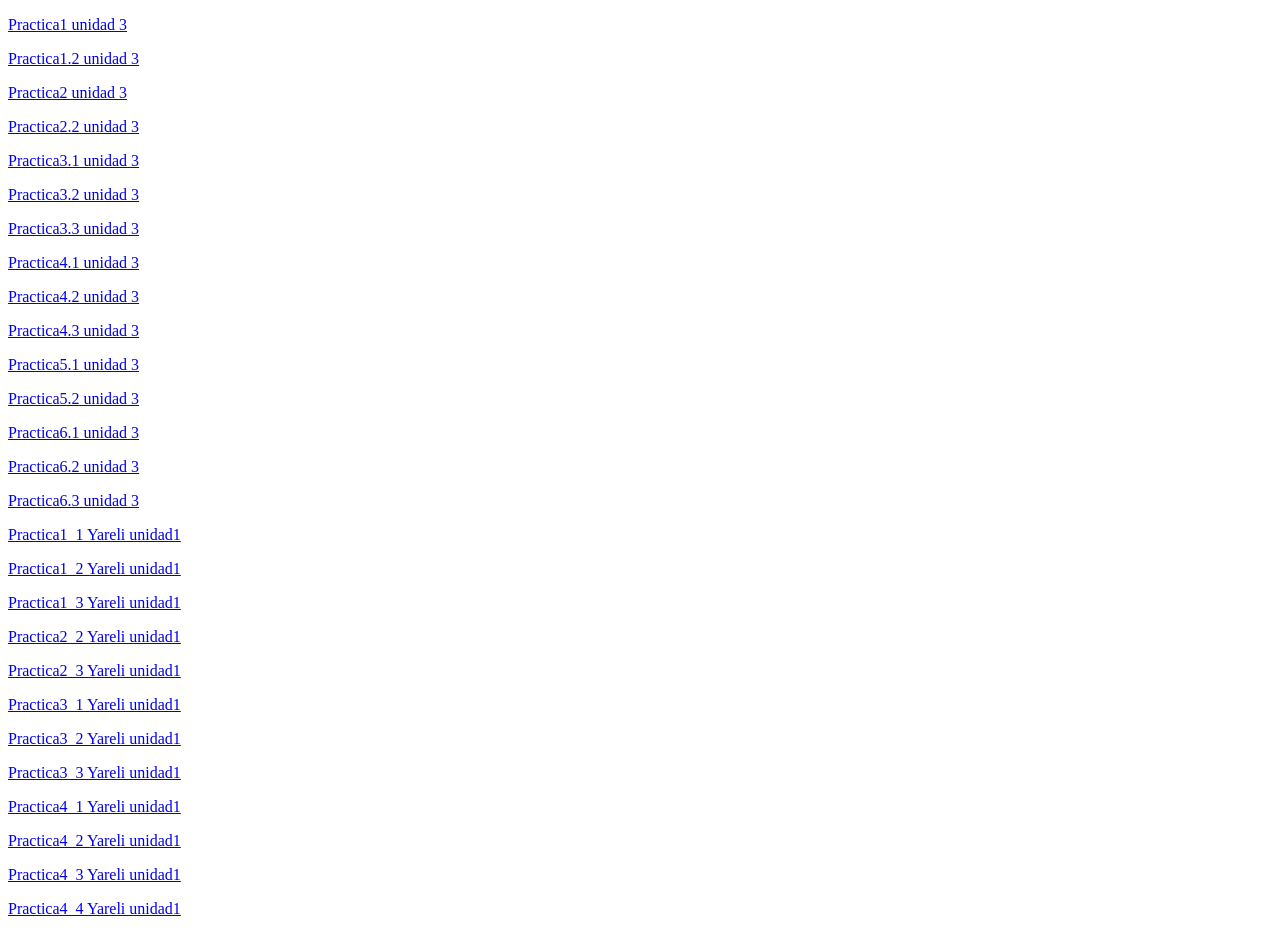
<file: index.html>
<!DOCTYPE html>
<html lang="en">
<head>
    <meta charset="UTF-8">
    <meta name="viewport" content="width=device-width, initial-scale=1.0">
    <title>Document</title>
</head>
<body>
    <p><a href="Practica1.1yareliunidad3.js">Practica1 unidad 3</a></p>
    <p><a href="Practica1.2yareliunidad3.js">Practica1.2 unidad 3</a></p>
<p><a href="Practica2.1yareliunidad3.js">Practica2 unidad 3</a></p>
<p><a href="Practica2.2yareliunidad3.js">Practica2.2 unidad 3</a></p>
<p><a href="Practica3.1yareliunidad3.js">Practica3.1 unidad 3</a></p>
<p><a href="Practica3.2yareliunidad3.js">Practica3.2 unidad 3</a></p>
<p><a href="Practica3.3yareliunidad3.js">Practica3.3 unidad 3</a></p>
<p><a href="Practica4.1yareliunidad3.js">Practica4.1 unidad 3</a></p>
<p><a href="Practica4.2yareliunidad3.js">Practica4.2 unidad 3</a></p>
<p><a href="Practica4.3yareliunidad3.js">Practica4.3 unidad 3</a></p>
<p><a href="Practica5.1yareliunidad3.js">Practica5.1 unidad 3</a></p>
<p><a href="Practica5.2yareliunidad3.js">Practica5.2 unidad 3</a></p>
<p><a href="Practica6.1yareliunidad3.js">Practica6.1 unidad 3</a></p>
<p><a href="Practica6.2yareliunidad3.js">Practica6.2 unidad 3</a></p>
<p><a href="Practica6.3yareliunidad3.js">Practica6.3 unidad 3</a></p>
<p><a href="Practica1_1Yareli.html">Practica1_1 Yareli unidad1</a></p>
<p><a href="Practica1_2Yareli.html">Practica1_2 Yareli unidad1</a></p>
<p><a href="Practica1_3Yareli.html">Practica1_3 Yareli unidad1</a></p>
<p><a href="Practica2_2Yareli.html">Practica2_2 Yareli unidad1</a></p>
<p><a href="Practica2_3Yareli.html">Practica2_3 Yareli unidad1</a></p>
<p><a href="Practica3_1Yareli.html">Practica3_1 Yareli unidad1</a></p>
<p><a href="Practica3_2Yareli.html">Practica3_2 Yareli unidad1</a></p>
<p><a href="Practica3_3Yareli.html">Practica3_3 Yareli unidad1</a></p>
<p><a href="Practica4_1Yareli.html">Practica4_1 Yareli unidad1</a></p>
<p><a href="Practica4_2Yareli.html">Practica4_2 Yareli unidad1</a></p>
<p><a href="Practica4_3Yareli.html">Practica4_3 Yareli unidad1</a></p>
<p><a href="Practica4_4Yareli.html">Practica4_4 Yareli unidad1</a></p>


</body>
</html>
</file>
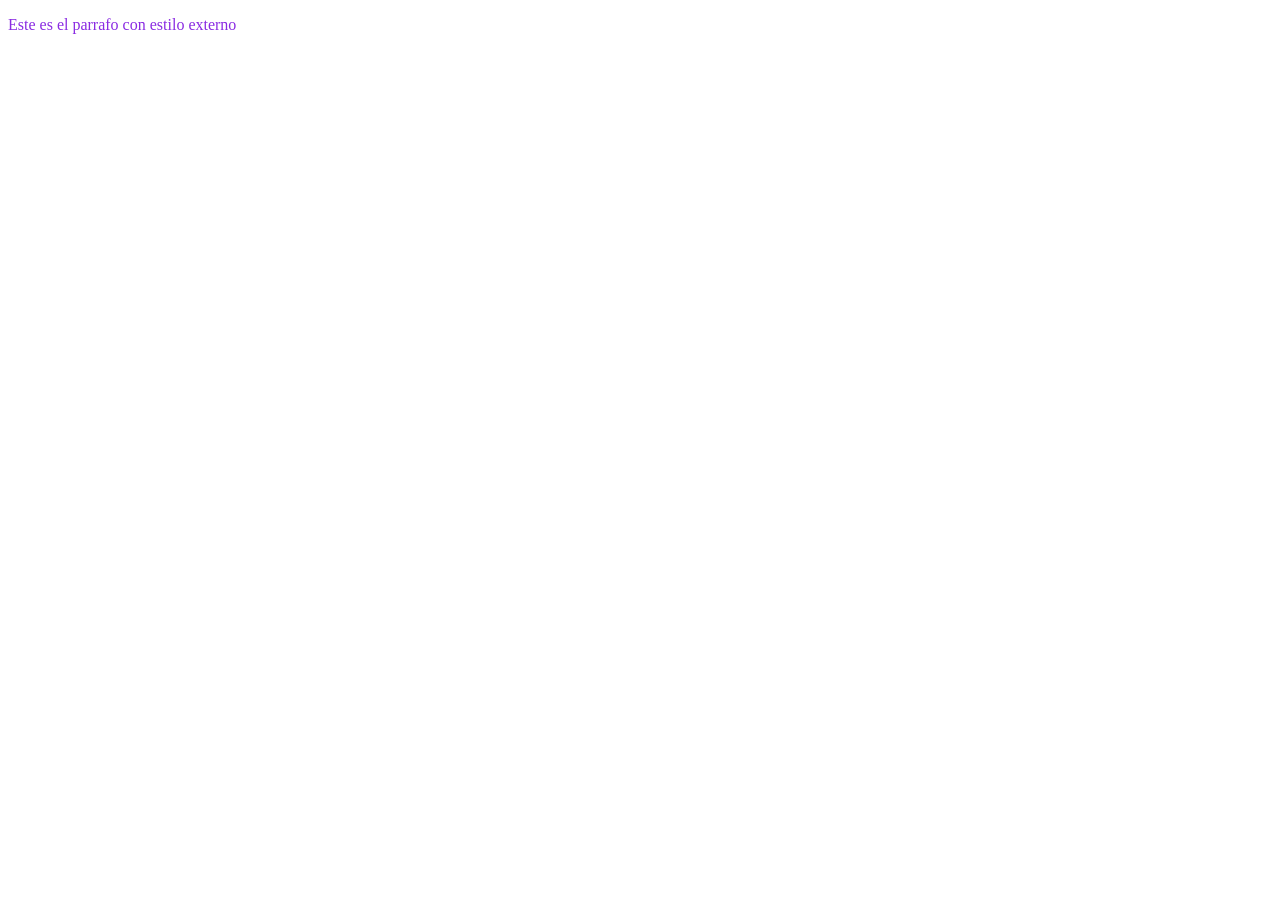
<file: Practica1_1Yareli.html>
<!DOCTYPE html>
<html lang="en">
<head>
    <meta charset="UTF-8">
    <meta name="viewport" content="width=device-width, initial-scale=1.0">
    <title>Document</title>
    <link rel="stylesheet" href="./estilos.css">
</head>
<body>
<p style="color: blueviolet;font-size: 16px;">Este es el parrafo con estilo externo</p>
</body>
</html>
</file>
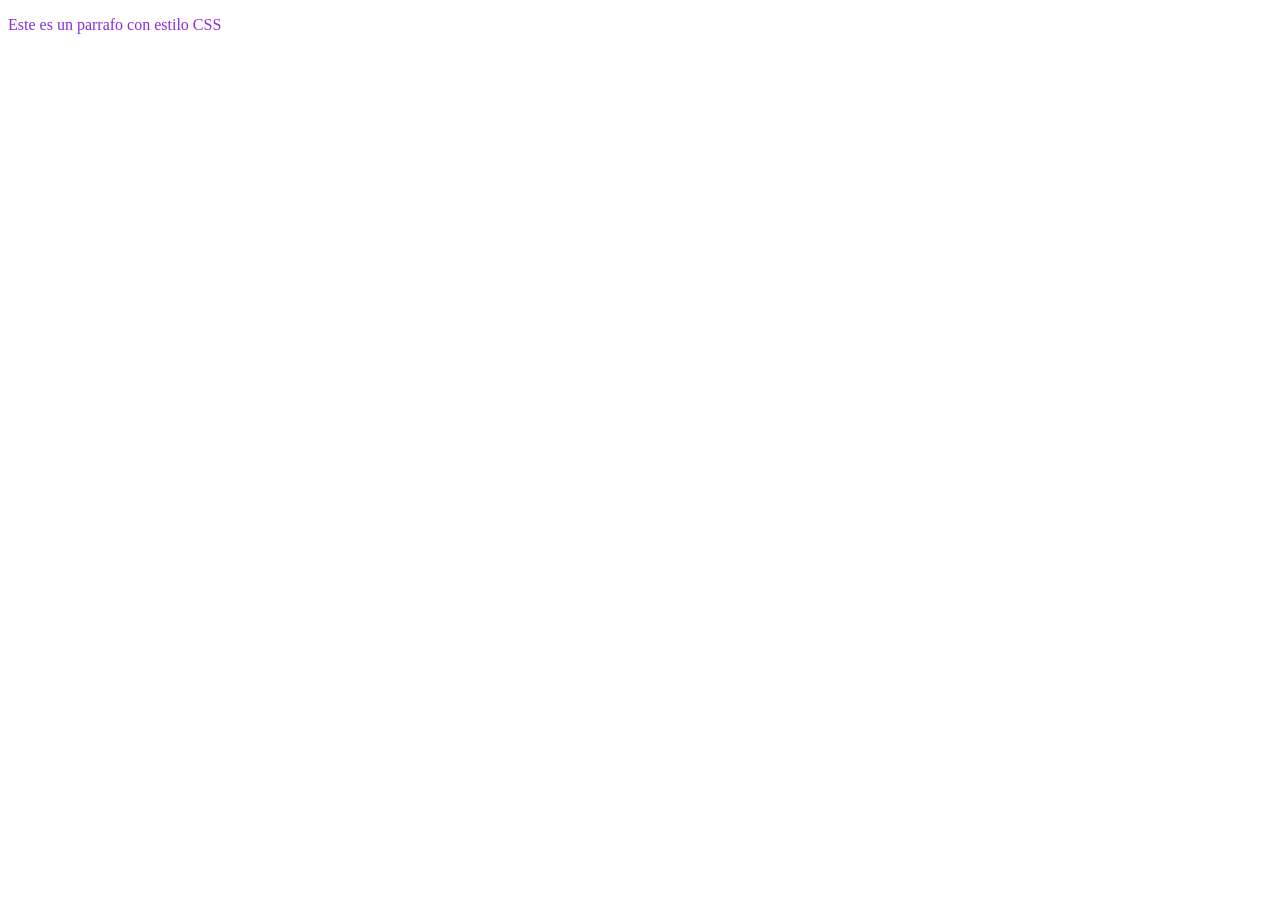
<file: Practica1_2Yareli.html>
<!DOCTYPE html>
<html lang="en">
<head>
    <meta charset="UTF-8">
    <meta name="viewport" content="width=device-width, initial-scale=1.0">
    <title>Document</title>
    <link rel="stylesheet" href="./estilos.css">
    <style>
        p {
            color: blueviolet;
            font-size: 16px;
        }
    </style>
</head>
<body>
    <p>Este es un parrafo con estilo CSS</p>
</body>
</html>
</file>
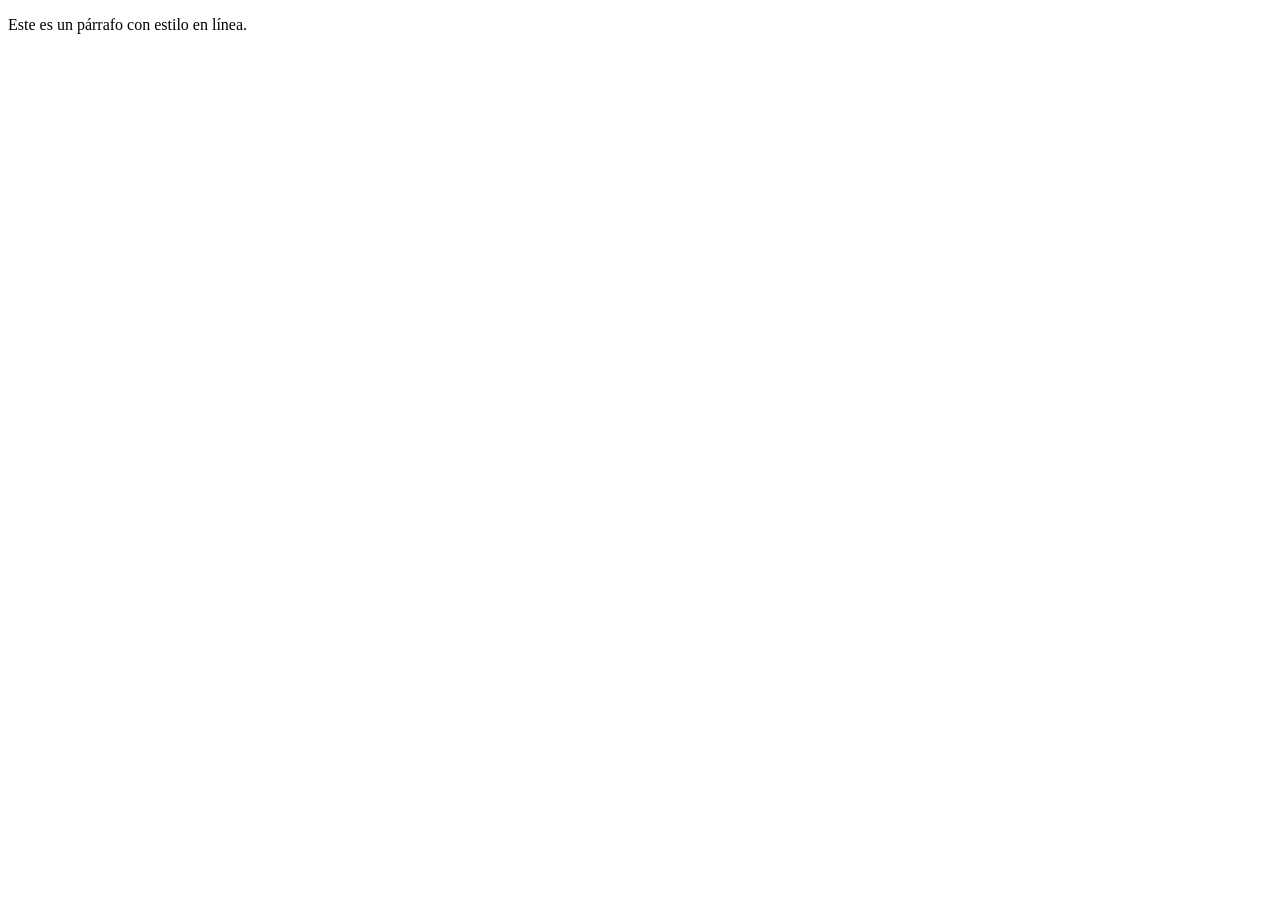
<file: Practica1_3Yareli.html>
<!DOCTYPE html>
<html lang="en">
<head>
    <meta charset="UTF-8">
    <meta name="viewport" content="width=device-width, initial-scale=1.0">
    <title>Document</title>
    <link rel="stylesheet" href="estilos.css">
</head>
<body>
    <p>Este es un párrafo con estilo en línea.</p>
</body>
</html>
</file>
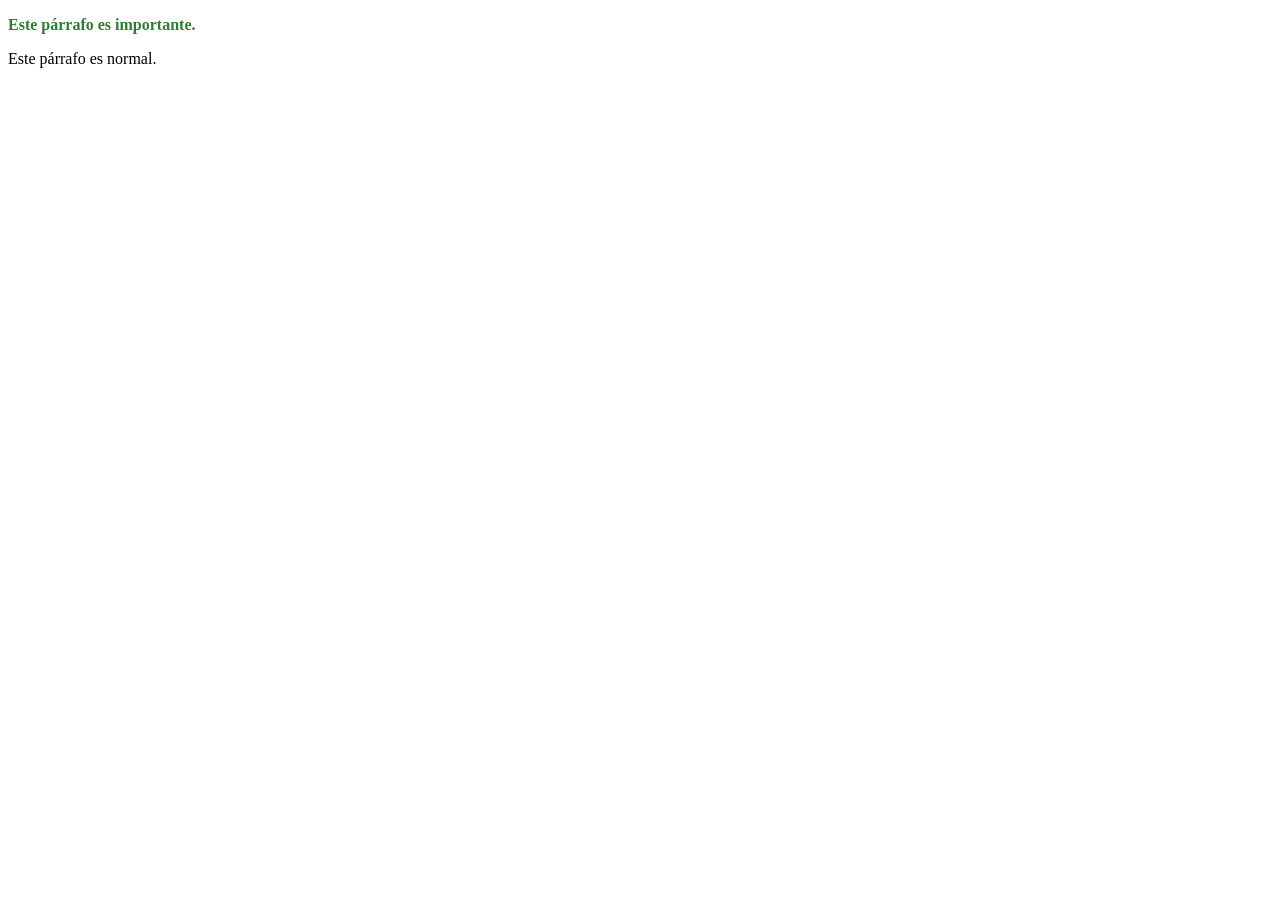
<file: Practica2_2Yareli.html>
<!DOCTYPE html>
<html lang="en">
<head>
    <meta charset="UTF-8">
    <meta name="viewport" content="width=device-width, initial-scale=1.0">
    <title>Document</title>
    <style>
        .destacado {
            font-weight: bold;
            color: #2e7d32; /* Verde esmeralda */
        }
    </style>
</head>
<body>
    <p class="destacado">Este párrafo es importante.</p>
    <p>Este párrafo es normal.</p>
</body>
</html>
</file>
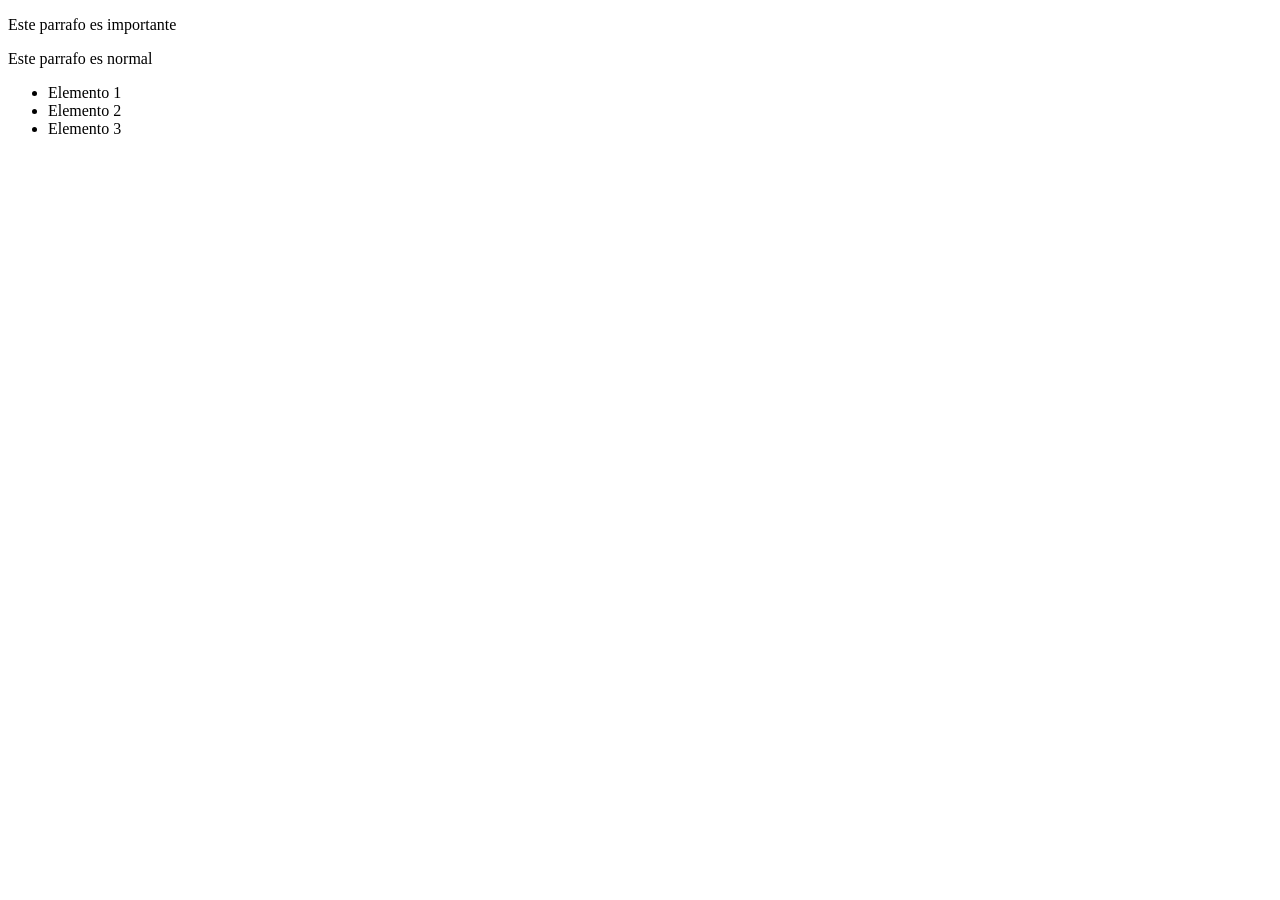
<file: Practica2_3Yareli.html>
<!DOCTYPE html>
<html lang="en">
<head>
    <meta charset="UTF-8">
    <meta name="viewport" content="width=device-width, initial-scale=1.0">
    <title>Document</title>
    <style>
        .destacado {
            font-weight: bold;
            color: #2e7d32; /* Verde esmeralda */
        }

        #Daisy {
            font-style: italic;
            color: #7d2e6c; /* Morado */
        }

        #manuel {
            text-decoration: underline;
            color: #1565c0; /* Azul intenso */
        }
    </style>
</head>
<body>
    <p id="destacado">Este parrafo es importante</p>
    <p>Este parrafo es normal</p>
    <ul>
        <li id="yareli">Elemento 1</li>
        <li id="Manuel">Elemento 2</li>
        <li id="destacado">Elemento 3</li>
    </ul>
</body>
</html>
</file>
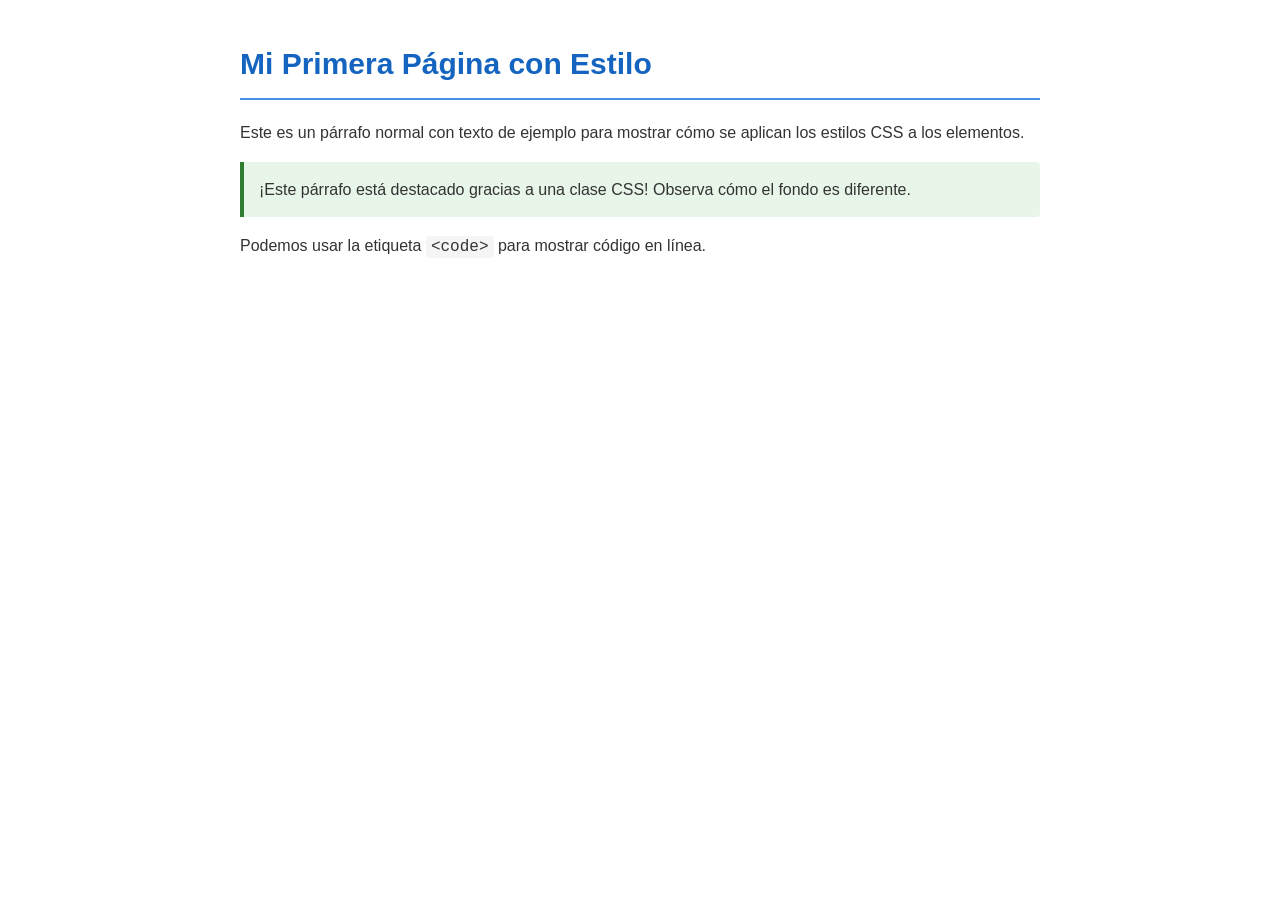
<file: Practica3_3Yareli.html>
<!DOCTYPE html>
<html lang="en">
<head>
    <meta charset="UTF-8">
    <meta name="viewport" content="width=device-width, initial-scale=1.0">
    <link rel="stylesheet" href="estilos.css">
    <title>Document</title>
    <style>
        /* Estilos para el ejemplo */
        body {
            font-family: 'Segoe UI', Tahoma, Geneva, Verdana, sans-serif;
            line-height: 1.6;
            max-width: 800px;
            margin: 0 auto;
            padding: 20px;
            color: #333;
        }

        h1 {
            color: #1565c0;
            border-bottom: 2px solid #4a90e2;
            padding-bottom: 10px;
        }

        .destacado {
            background-color: #e8f5e9;
            border-left: 4px solid #2e7d32;
            padding: 15px;
            border-radius: 0 4px 4px 0;
        }

        .codigo {
            font-family: 'Courier New', Courier, monospace;
            background-color: #f5f5f5;
            padding: 2px 5px;
            border-radius: 3px;
        }
    </style>
</head>
<body>

    <h1>Mi Primera Página con Estilo</h1>

    <p>Este es un párrafo normal con texto de ejemplo para mostrar cómo se aplican los estilos CSS a los elementos.</p>

    <p class="destacado">¡Este párrafo está destacado gracias a una clase CSS! Observa cómo el fondo es diferente.</p>

    <p>Podemos usar la etiqueta <code class="codigo">&lt;code&gt;</code> para mostrar código en línea.</p>

</body>
</html>
</file>
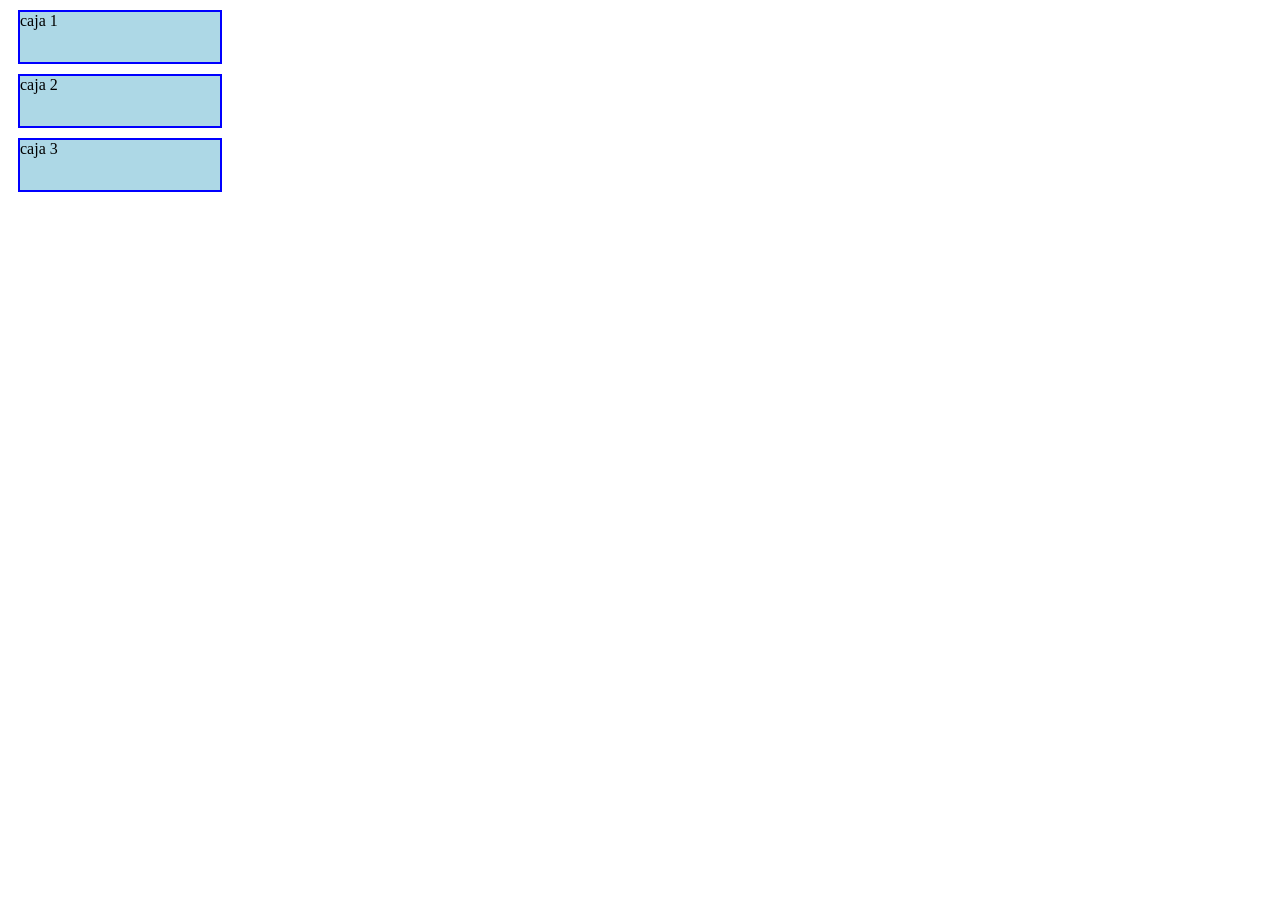
<file: Practica4_1Yareli.html>
<!DOCTYPE html>
<html lang="en">
<head>
    <meta charset="UTF-8">
    <meta name="viewport" content="width=device-width, initial-scale=1.0">
    <title>Document</title>
    <style>
        div {
            display: block; /* Valor por defecto para div, p, h1-h6, section, etc. */
            width: 200px;   /* Podemos definir un ancho */
            height: 50px;   /* Y un alto */
            background-color: lightblue; /* Para visualizar el bloque */
            border: 2px solid blue;      /* Para visualizar el borde */
            margin: 10px;   /* Espacio fuera del bloque */
        }
    </style>
</head>
<body>

    <div>caja 1</div>
    <div>caja 2</div>
    <div>caja 3</div>

</body>
</html>
</file>
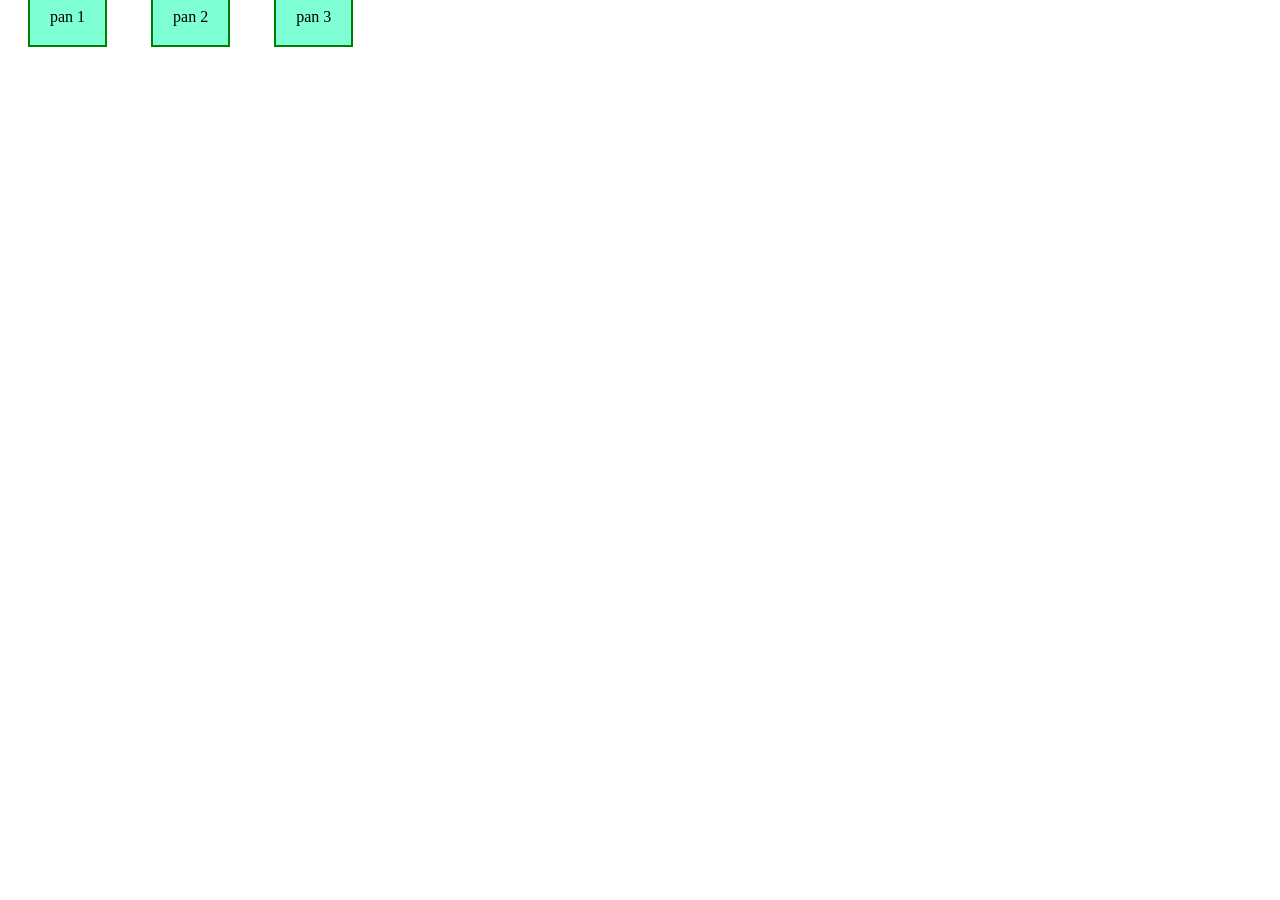
<file: Practica4_2Yareli.html>
<!DOCTYPE html>
<html lang="en">
<head>
    <meta charset="UTF-8">
    <meta name="viewport" content="width=device-width, initial-scale=1.0">
    <title>Document</title>
    <style>
        span {
            display: inline; /* Valor por defecto para span, a, strong, em, etc. */
            /* width y height no tienen efecto */
            /* margin-top y margin-bottom no tienen efecto */
            background-color: aquamarine;
            border: 2px solid green;
            margin: 20px;
            padding: 20px;
        }
    </style>
</head>
<body>

    <span>pan 1</span>
    <span>pan 2</span>
    <span>pan 3</span>

</body>
</html>
</file>
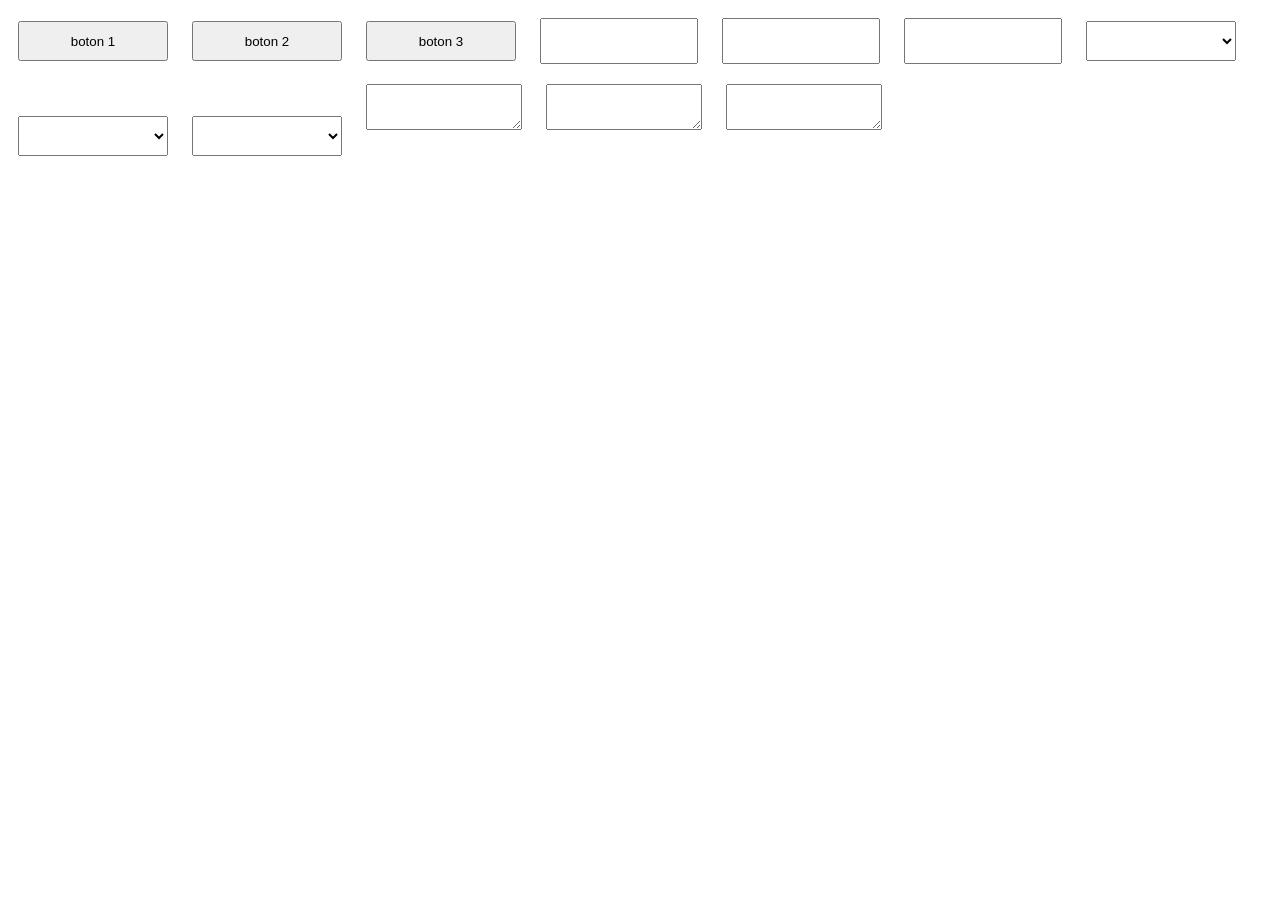
<file: Practica4_3Yareli.html>
<!DOCTYPE html>
<html lang="en">
<head>
    <meta charset="UTF-8">
    <meta name="viewport" content="width=device-width, initial-scale=1.0">
    <title>Document</title>
    <style>
        button, input, select, textarea {
            display: inline-block; /* Muchos elementos de formulario usan esto por def */
            width: 150px; /* Ahora si funciona */
            height: 40px; /* Tambien */
            margin: 10px; /* Y los margenes verticales tambien */
        }
    </style>
</head>
<body>

    <button>boton 1</button>
    <button>boton 2</button>
    <button>boton 3</button>

    <input type="text">
    <input type="text">
    <input type="text">

    <select name="1" id="1">area</select>
    <select name="2" id="2">area 1</select>
    <select name="3" id="3">area 2</select>

    <textarea name="1" id="a1"></textarea>
    <textarea name="2" id="a2"></textarea>
    <textarea name="3" id="a3"></textarea>

</body>
</html>
</file>
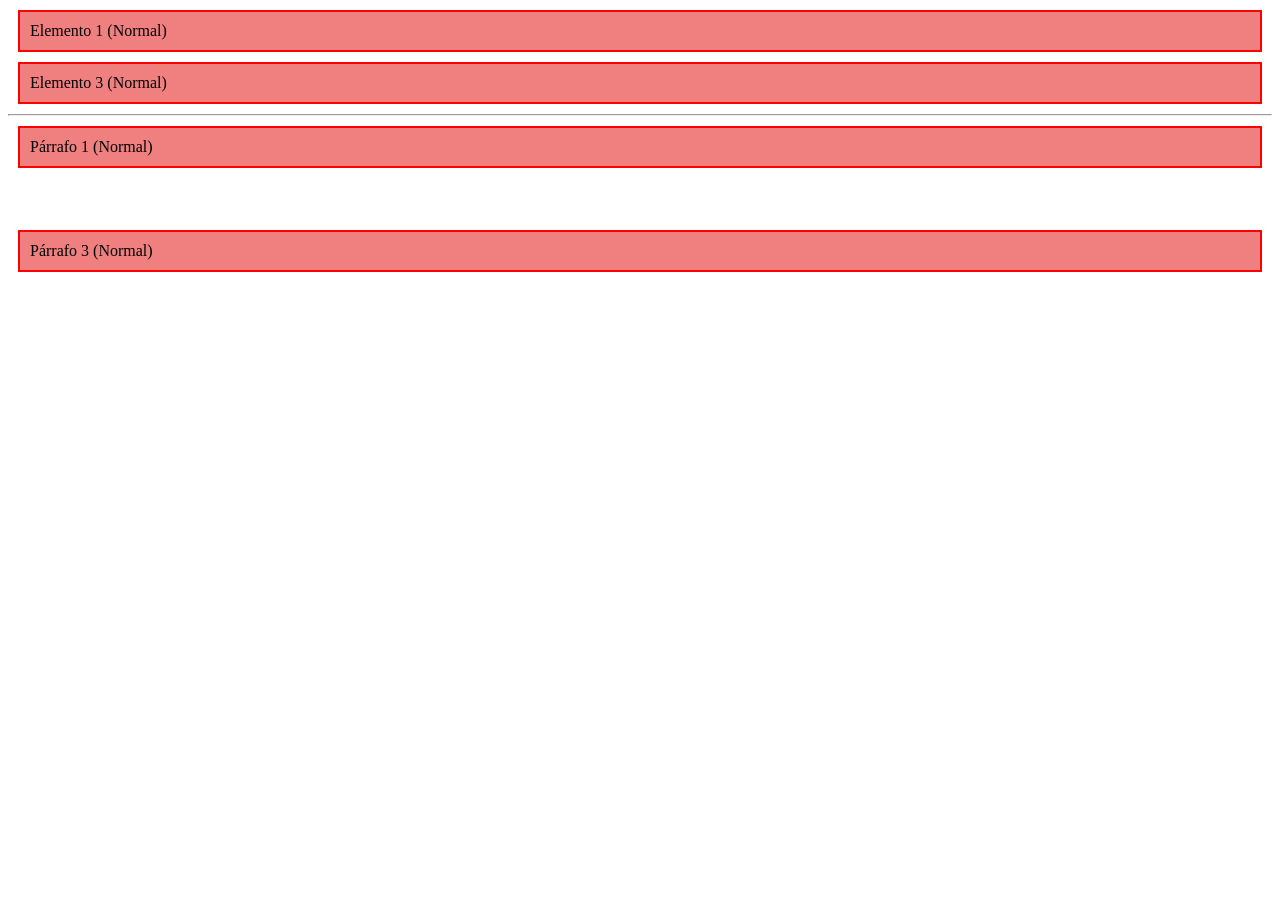
<file: Practica4_4Yareli.html>
<!DOCTYPE html>
<html lang="en">
<head>
    <meta charset="UTF-8">
    <meta name="viewport" content="width=device-width, initial-scale=1.0">
    <title>Document</title>
    <style>
        .invisibilidad {
            display: none; /* Desaparece por completo y no ocupa espacio */
        }

        .oculto {
            visibility: hidden; /* Se oculta, pero sigue ocupando su espacio en el diseño */
        }

        /* Estilos visuales para el ejemplo */
        div, p {
            background-color: lightcoral;
            border: 2px solid red;
            padding: 10px;
            margin: 10px;
        }
    </style>
</head>
<body>

    <div>Elemento 1 (Normal)</div>
    <div class="invisibilidad">Elemento 2 (display: none)</div>
    <div>Elemento 3 (Normal)</div>

    <hr>

    <p>Párrafo 1 (Normal)</p>
    <p class="oculto">Párrafo 2 (visibility: hidden)</p>
    <p>Párrafo 3 (Normal)</p>

</body>
</html>
</file>
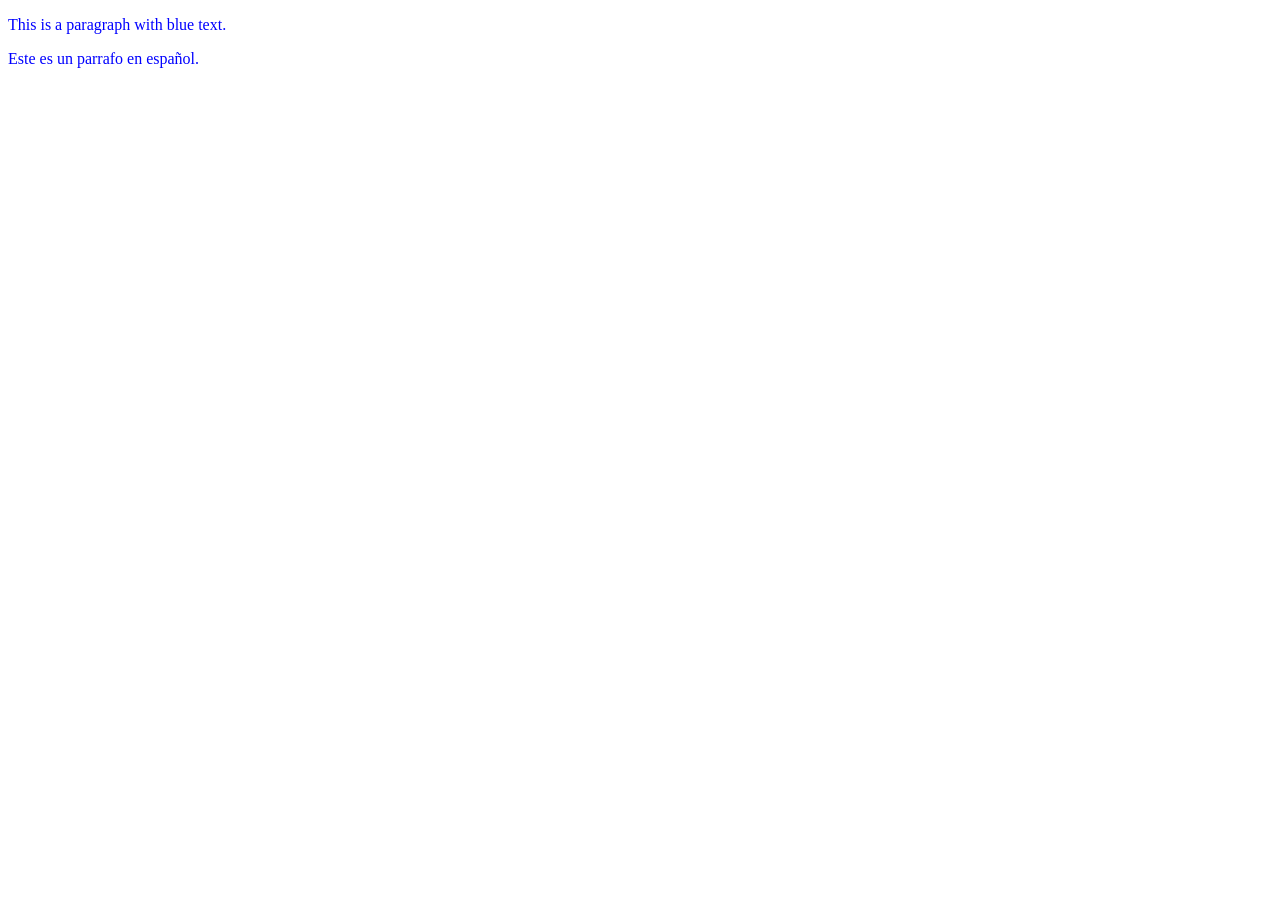
<file: Practica_2Yareli.html>
<!DOCTYPE html>
<html lang="en">
<head>
    <meta charset="UTF-8">
    <meta name="viewport" content="width=device-width, initial-scale=1.0">
    <title>Document</title>
    <style>
        p {
            color: blue;
        }
    </style>
</head>
<body>
    <p>This is a paragraph with blue text.</p>
    <p>Este es un parrafo en español.</p>
</body>
</html>
</file>
<file: estilos.css>
css
p {
    color: blue;
    font-size: 30px;
}

h1 {
    color: black;
    font-size: 30px;
}

h2 {
    color: aqua;
    font-size: 40px;
}

h3 {
    color: bisque;
    font-size: 20px;
}

h4 {
    color: brown;
    font-size: 30px;
}

h5 {
    color: black;
    font-size: 20px;
}

h6 {
    color: blanchedalmond;
    font-size: 30px;
}

ol {
    color: azure;
    font-size: 30px;
}

ul {
    color: beige;
    font-size: 10px;
}

li {
    color: aliceblue;
    font-size: 20px;
}

div {
    color: blueviolet;
    font-size: 40px;
}

span {
    color: brown;
    font-size: 30px;
}

img {
    color: bisque;
    font-size: 30px;
}

a {
    color: aqua;
    font-size: 40px;
}

main {
    color: antiquewhite;
    font-size: 50px;
}

article {
    color: azure;
    font-size: 60px;
}

section {
    color: black;
    font-size: 50px;
}

footer {
    color: blueviolet;
    font-size: 80px;
}

header {
    color: antiquewhite;
    font-size: 40px;
}

nav {
    color: blue;
    font-size: 20px;
}

strong {
    color: blueviolet;
    font-size: 10px;
}

em {
    color: blueviolet;
    font-size: 40px;
}
</file>
